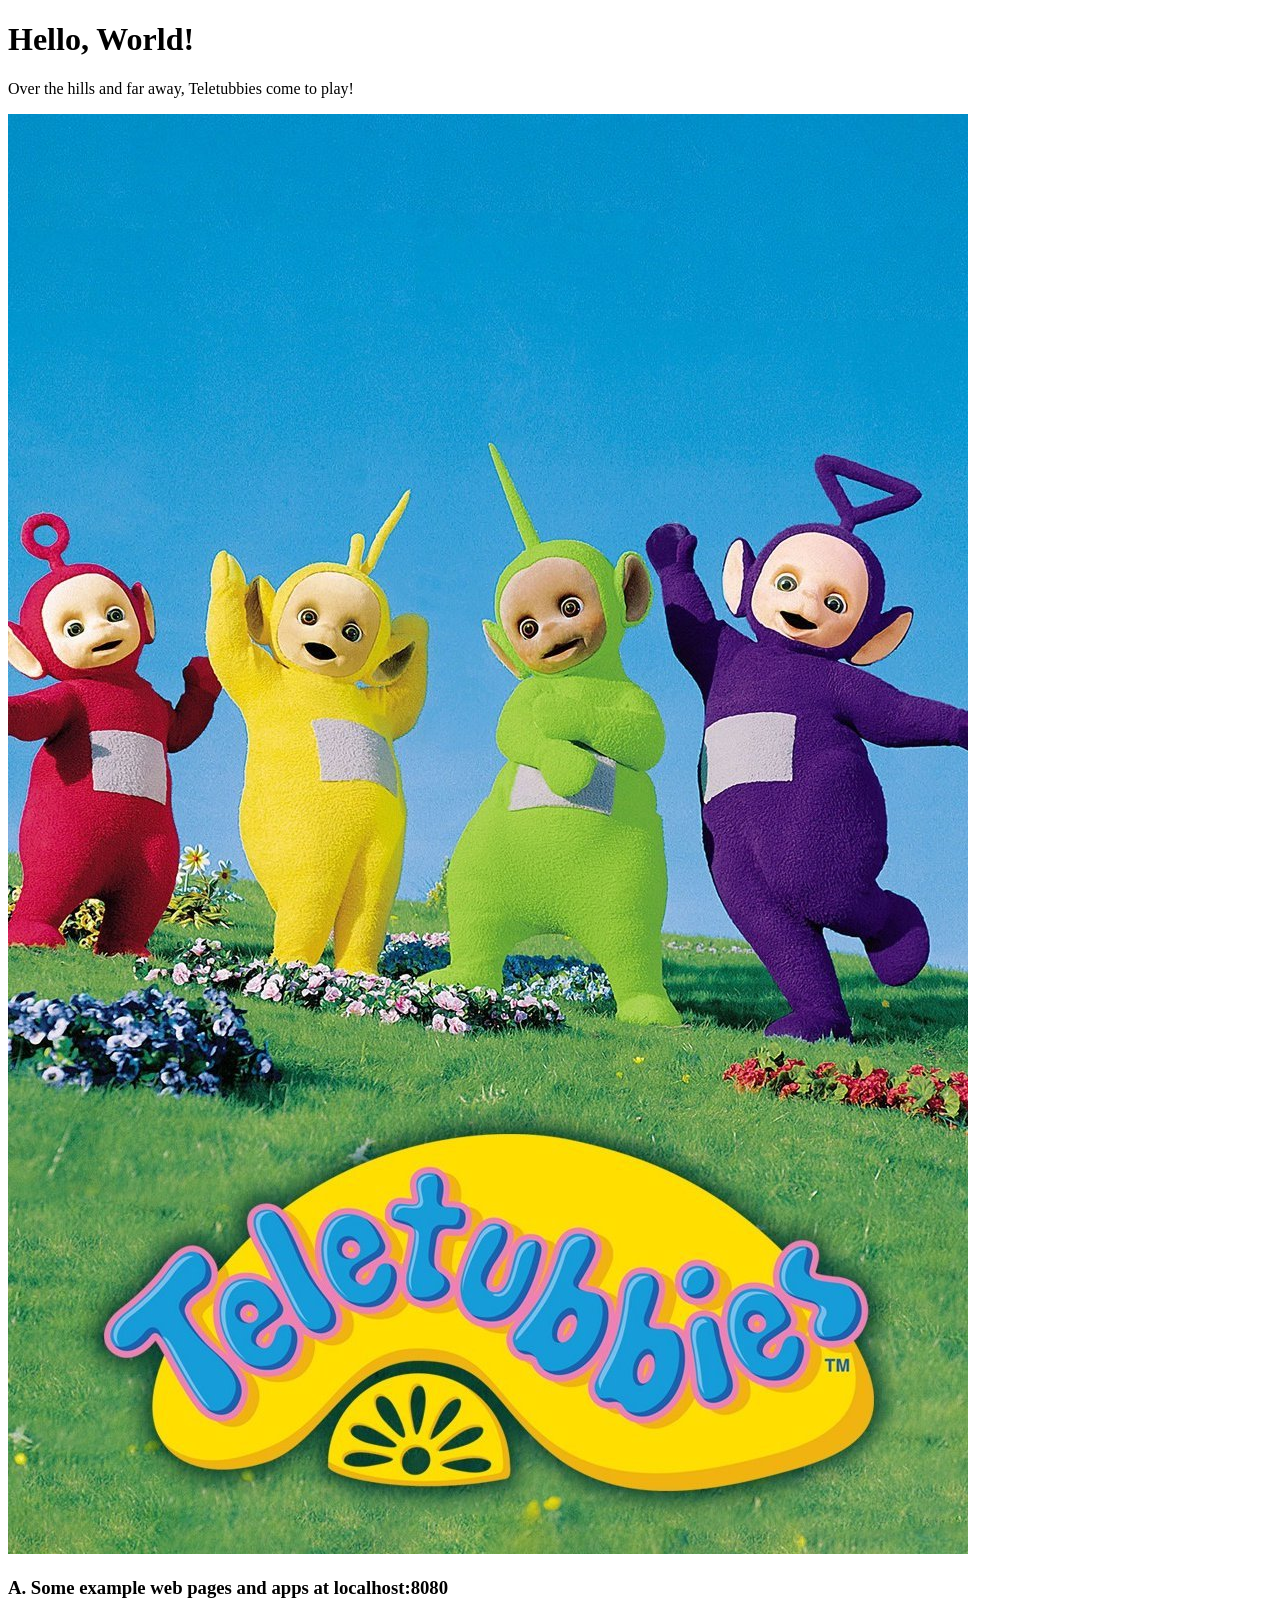
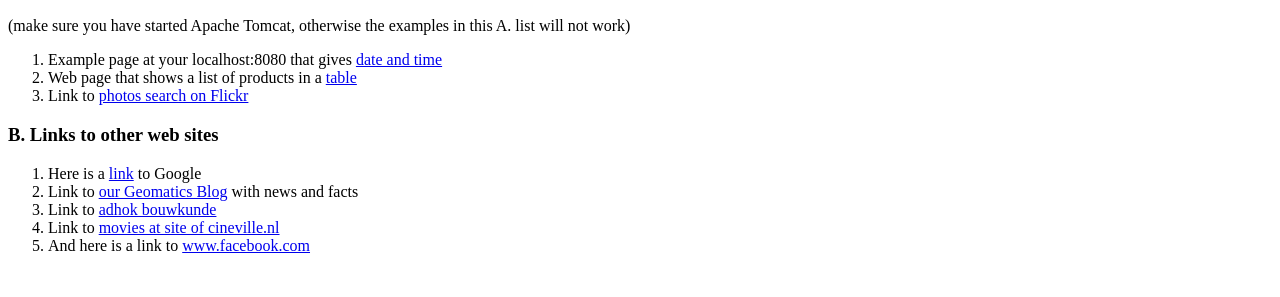
<file: lab1/index.html>
<!doctype html>
<html>

<head>
	<title>Lab 1 &middot; Start page</title>
	<meta charset="utf-8" />
</head>

<body>
	<h1>Hello, World!</h1>

	<p> Over the hills and far away, Teletubbies come to play! </p>

	<img src="teletubby.jpg" alt="Ah oh, Ah oh!">

	<h3>A. Some example web pages and apps at localhost:8080</h3>
	<p> (make sure you have started Apache Tomcat, otherwise the examples in this A. list will not work) </p>

	<!-- We'll wrap the links in an ol tag -->
	<ol>
		<li>
			Example page at your localhost:8080 that gives <a
				href="http://localhost:8080/examples/jsp/dates/date.jsp">date and time</a>
		</li>
		<li>
			Web page that shows a list of products in a <a
				href="http://localhost:8080/examples/jsp/jsp2/tagfiles/products.jsp">table</a>
		</li>
		<li>
			Link to <a href="./photoSearch">photos search on Flickr</a>
		</li>
	</ol>

	<h3>B. Links to other web sites</h3>
	<ol>
		<li>
			Here is a <a href="https://www.google.com/">link</a> to Google
		</li>
		<li>
			Link to <a href="http://geomatics.tudelft.nl">our Geomatics Blog</a> with news and facts
		</li>
		<li>
			Link to <a href="https://adhok.bk.tudelft.nl/site/">adhok bouwkunde</a>
		</li>
		<li>
			Link to <a href="https://www.cineville.nl/">movies at site of cineville.nl</a>
		</li>
		<li>
			And here is a link to
			<a href="https://www.facebook.com">
				www.facebook.com
			</a>
		</li>
	</ol>

	<br>

</body>

</html>
</file>
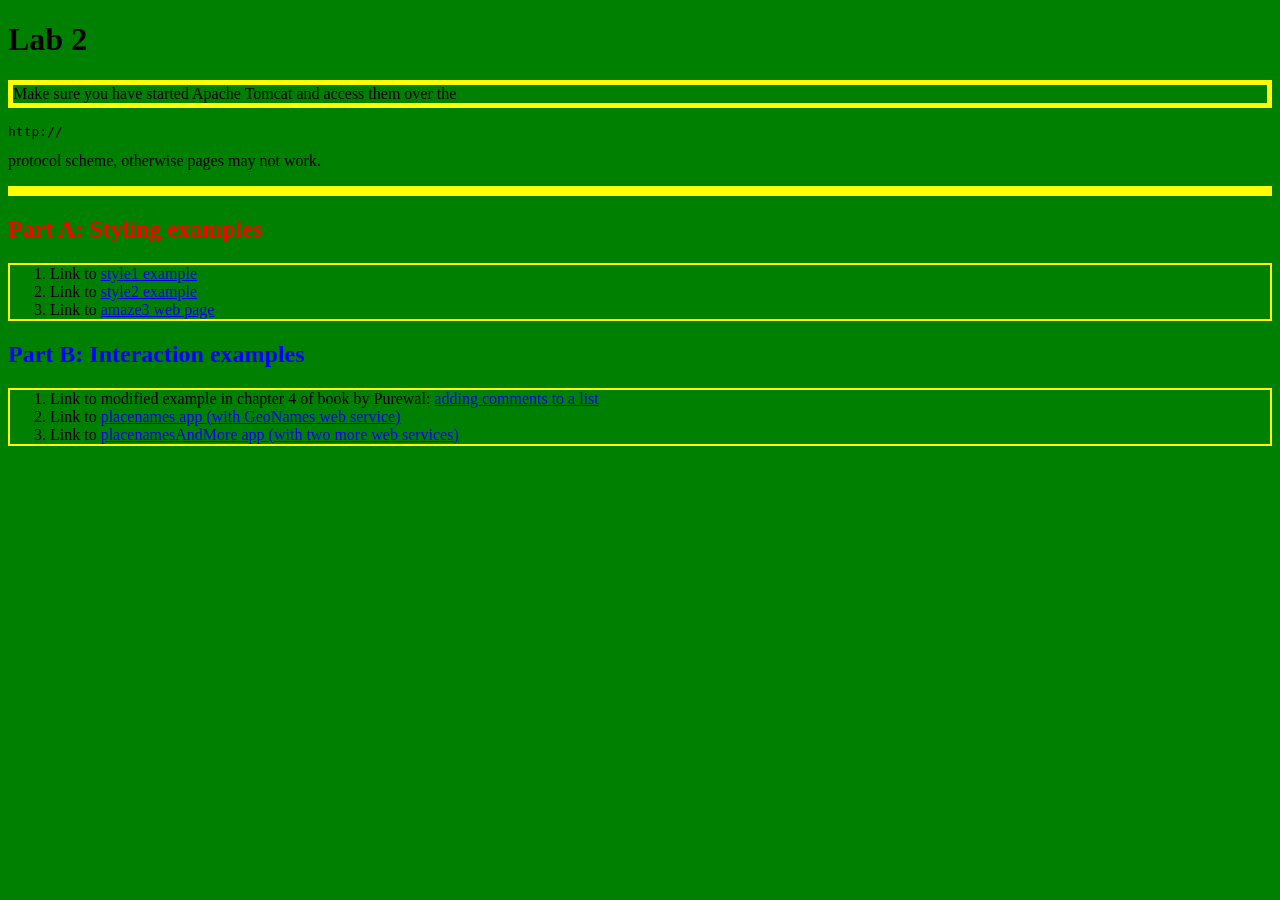
<file: lab2/index.html>
<!doctype html>
<html>

<head>
	<title>Lab 2 start page</title>
	<link href="style.css" rel="stylesheet" type="text/css">
</head>

<body>
	<h1>Lab 2</h1>
	<p> Make sure you have started Apache Tomcat and access them over the
	<pre>http://</pre> protocol scheme, otherwise pages may not work. </p>

	<h2 class="partA">Part A: Styling examples</h2>
	<ol class="listA">
		<li>
			Link to <a href="./styling/style1">style1 example</a>
		</li>
		<li>
			Link to <a href="./styling/style2">style2 example</a>
		</li>
		<li>
			Link to <a href="./styling/amaze3">amaze3 web page</a>
		</li>
	</ol>

	<h2 class="partB">Part B: Interaction examples</h2>
	<ol class="listA">

		<li>
			Link to modified example in chapter 4 of book by Purewal: <a href="./interaction/add2dom/index.html">adding
				comments to a list</a>
		</li>
		<li>
			Link to <a href="./interaction/placenames/">placenames app (with GeoNames web service)</a>
		</li>
		<li>
			Link to <a href="./interaction/placenamesAndMore/">placenamesAndMore app (with two more web
				services)</a>
		</li>


	</ol>

	<br>

</body>

</html>
</file>
<file: lab2/style.css>
body {
	background: green;
}

ol {
	border: 2px solid yellow;
}

.listB {
	font-family: sans-serif;
}

p {
	border: 5px solid yellow;
}

.partA {
	color: red;
}

.partB {
	color: blue;
}
</file>
